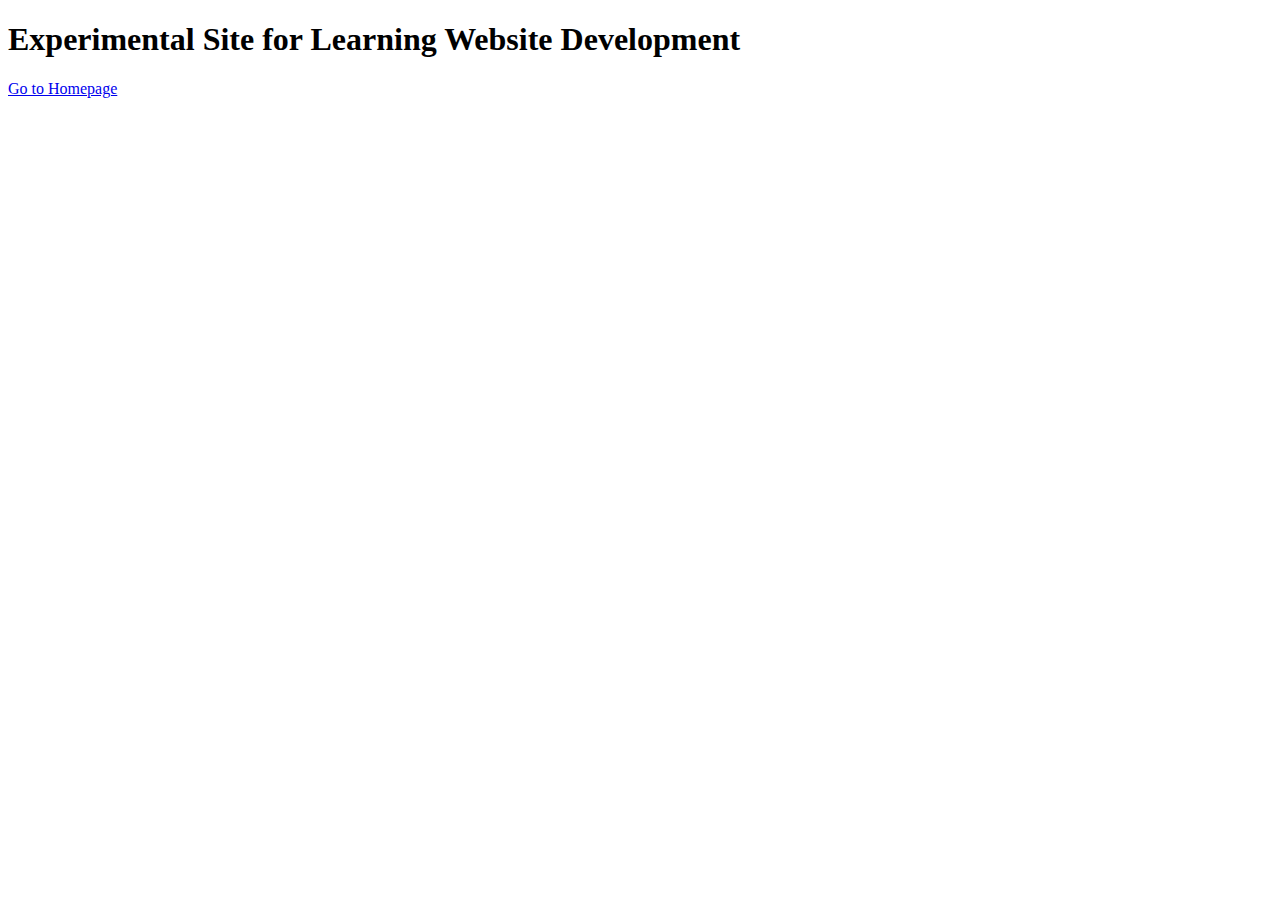
<file: index.html>
<!DOCTYPE html>
<html lang="en-US">
  <head>
    <meta charset="utf-8">
    <meta name="viewport" content="width=device-width">
  </head>
  <body>
    <h1>Experimental Site for Learning Website Development</h1>
    <a href="test-site/index.html" title="Homepage"><p>Go to Homepage</p></a>
  </body>
</html>
</file>
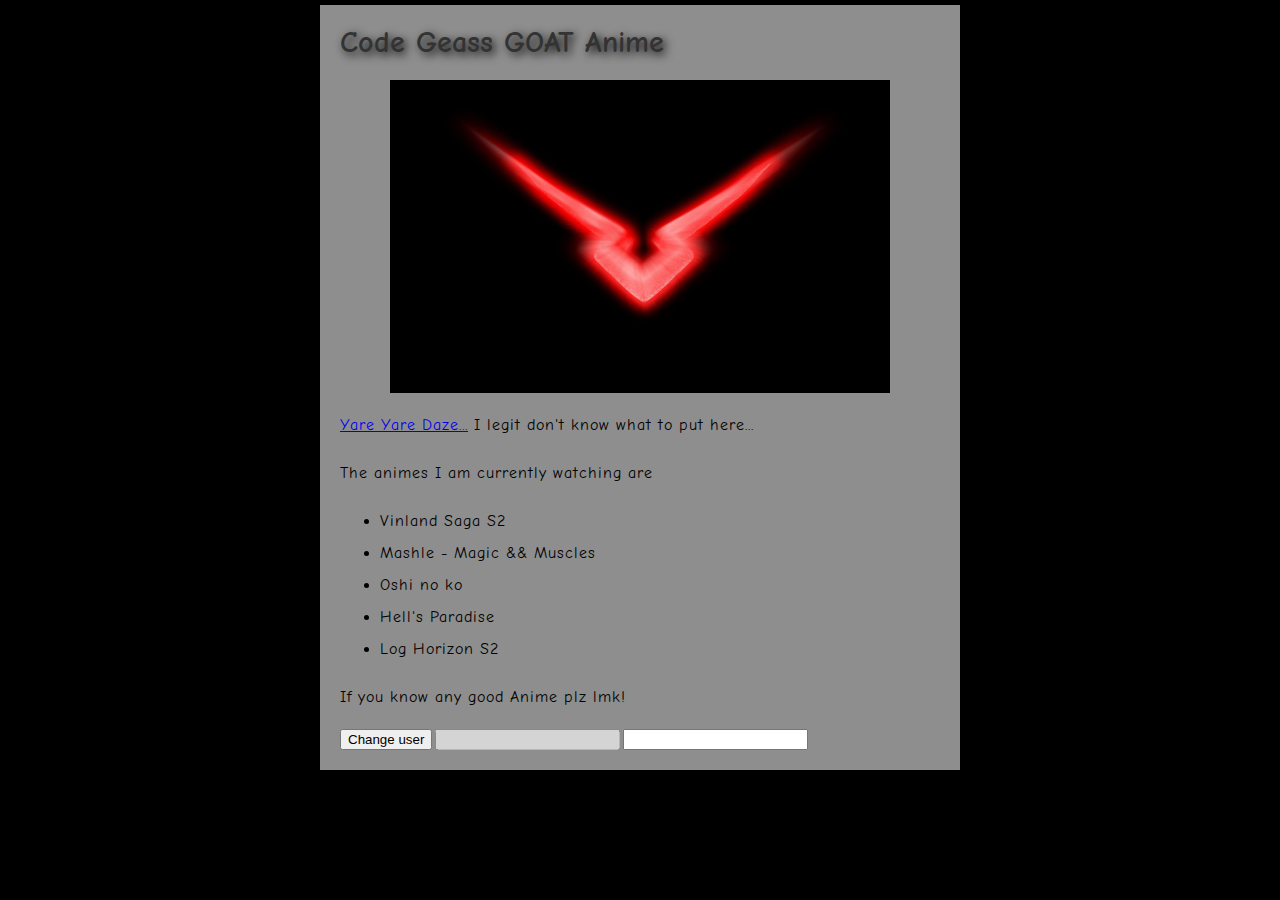
<file: test-site/index.html>
<!DOCTYPE html>
<html lang="en-US">
  <head>
    <meta charset="utf-8" />
    <meta name="viewport" content="width=device-width" />
    <title>My test page</title>
    <link href="styles/style.css" rel="stylesheet" />
    <link href="https://fonts.googleapis.com/css?family=Comic+Neue" rel="stylesheet" />

  </head>
  <body>
    <h1>Code Geass GOAT Anime</h1>
    <img src="images/code-geass-symbol.jpg" alt="Code Geass GOAT Anime" />
    <p><a href="../html-learning/experiment.html" title="Jojo Reference" target="_blank">Yare Yare Daze...</a>  I legit don't know what to put here...</p>
    
    <p>The animes I am currently watching are</p>
    <ul>
        <li>Vinland Saga S2</li>
        <li>Mashle - Magic && Muscles</li>
        <li>Oshi no ko</li>
        <li>Hell's Paradise</li>
        <li>Log Horizon S2</li>
    </ul>
    <p>If you know any good Anime plz lmk!</p>
    <button>Change user</button>
    <script src="scripts/main.js"></script>
    <input type="text" disabled />
    <input type="text" />
  </body>
</html>
</file>
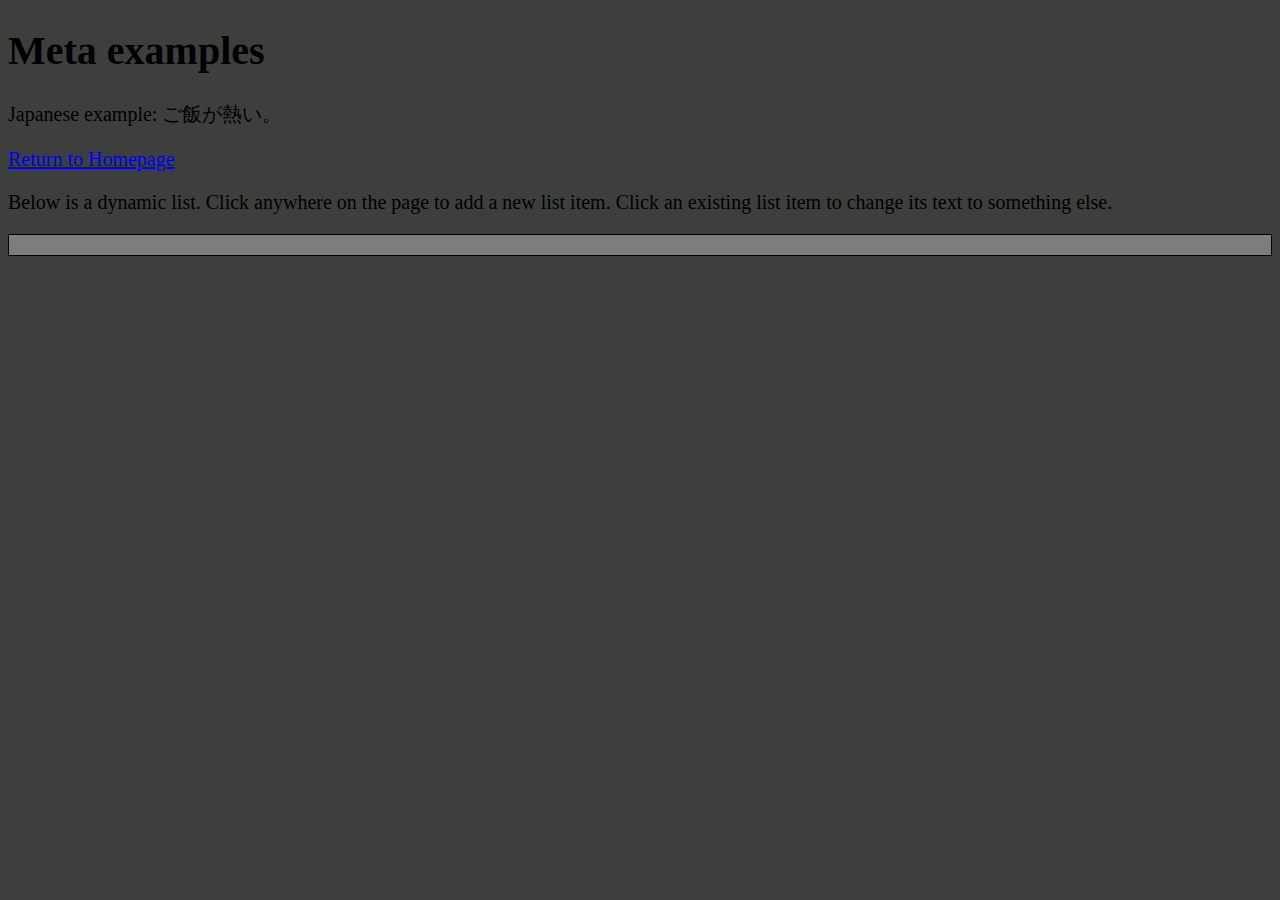
<file: html-learning/experiment.html>
<!DOCTYPE html>
<html lang="en-US">
  <head>
    <meta charset="utf-8">
    <meta name="viewport" content="width=device-width">
    <title>Meta examples</title>
    
    <meta name="author" content="Chris Mills">
    <meta name="description" content="This is an example page to demonstrate usage of metadata on web pages.">

    <meta property="og:image" content="https://developer.mozilla.org/mdn-social-share.png">
    <meta property="og:description" content="This is an example page to demonstrate usage of metadata on web pages.">
    <meta property="og:title" content="Metadata; The HTML &lt;head&gt;, on MDN">

    <link rel="Shortcut Icon" href="favicon.ico" type="image/x-icon">

    <link rel="stylesheet" href="style.css" />
    <script src="script.js" defer></script>

  </head>
  <body>
    <h1>Meta examples</h1>

    <p>Japanese example: ご飯が熱い。</p>
    <a href="../test-site/index.html" title="Homepage"><p>Return to Homepage</p></a>
  </body>
</html>
</file>
<file: test-site/styles/style.css>
html {
    font-size: 10px; /* px means "pixels": the base font size is now 10 pixels high */
    font-family: "Comic Neue", sans-serif; /* this should be the rest of the output you got from Google Fonts */
    background-color: #000000;

  }
  body {
    width: 600px;
    margin: 0 auto;
    background-color: #8e8e8e;
    padding: 0 20px 20px 20px;
    border: 5px solid black;
  }
  img {
    width: 500px;
    display: block;
    margin: 0 auto;
  }
  
  h1 {
    margin: 0;
    padding: 20px 0;
    color: #333333;
    font-size: 30px;
    text-shadow: 3px 3px 10px black;
  }
  
  
  p,
  li {
    font-size: 16px;
    line-height: 2;
    letter-spacing: 1px;
  }
</file>
<file: html-learning/style.css>
html {
    background-color: rgb(61, 63, 61);
    font-size: 20px;
  }
  
  ul {
    background: rgb(125, 125, 125);
    padding: 10px;
    border: 1px solid black;
  }
  
  li {
    margin-left: 20px;
  }
</file>
